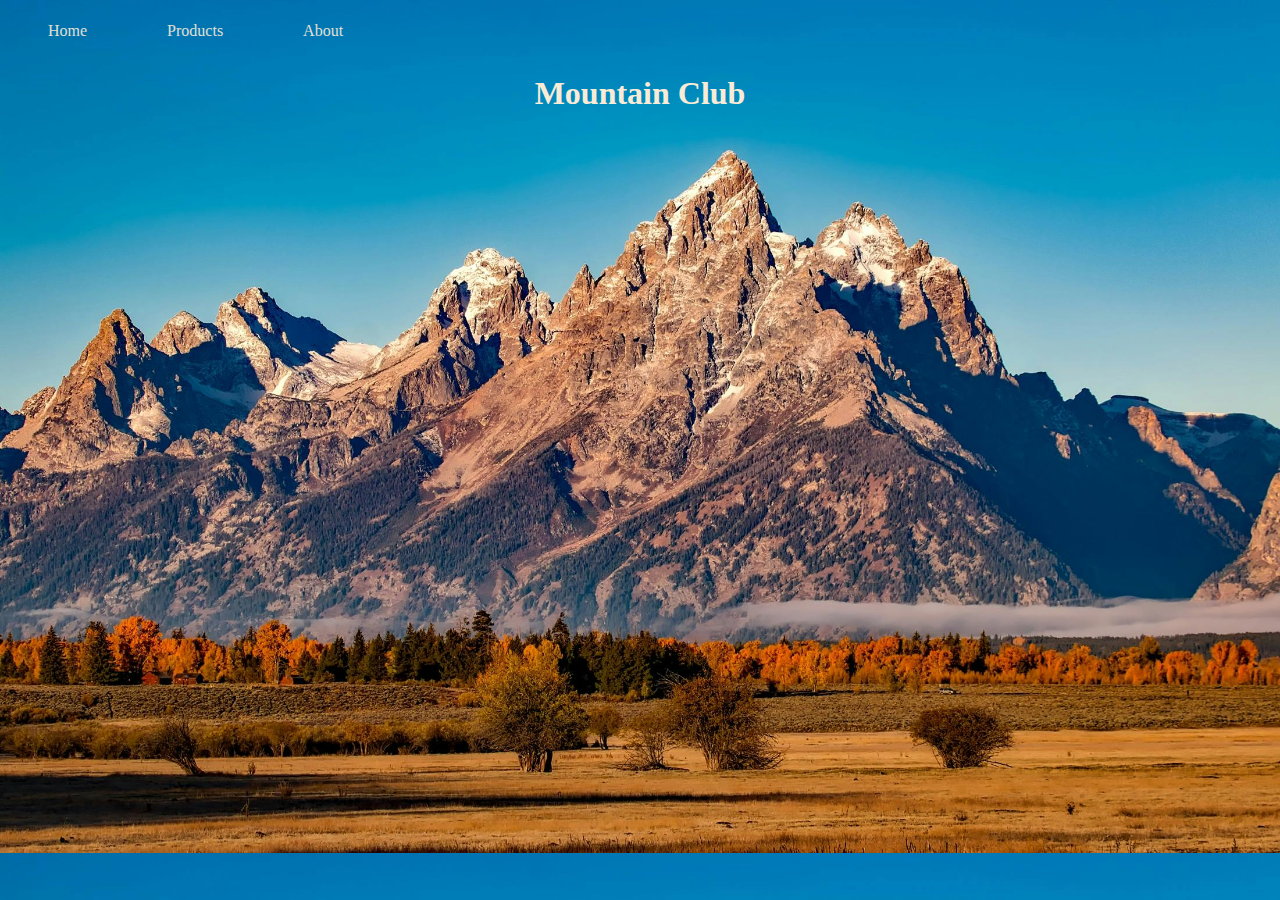
<file: index.htm>
<!DOCTYPE html>
<html lang="en">
<head>
    <meta charset="UTF-8">
    <meta name="viewport" content="width=device-width, initial-scale=1.0">
    <link rel="stylesheet" href="style.css">
    <title>MC?</title>
</head>
<body>
    <div class="topnav" id="mytopnav">
        <a href="index.htm">Home</a>
        <div class="dropdown">
            <button id="products" onclick="nav()" class="drpbtn">Products</button>
            <div class="drpdwncontent">
                <a href="shirts.htm">Shirts</a>
                <a href="pants.htm">Pants</a>
                <a href="access.htm">Accessories</a>
            </div>
        </div>
        <a href="about.htm">About</a>
    </div>

    <h1 id="header">Mountain Club</h1>
    
</body>
</html>
</file>
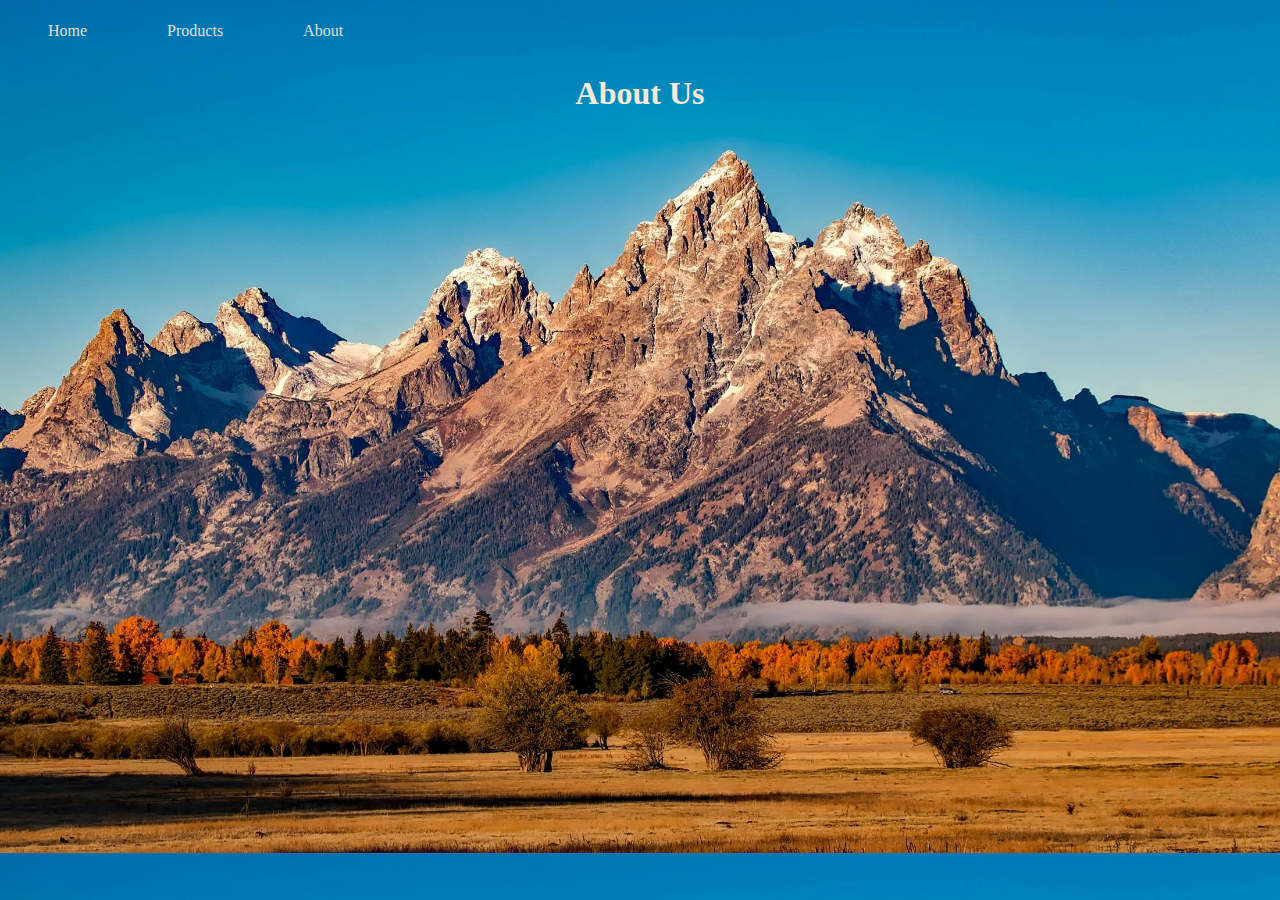
<file: about.htm>
<!DOCTYPE html>
<html lang="en">
<head>
    <meta charset="UTF-8">
    <meta name="viewport" content="width=device-width, initial-scale=1.0">
    <link rel="stylesheet" href="style.css">
    <title>About</title>
</head>
<body>
    <div class="topnav" id="mytopnav">
        <a href="index.htm">Home</a>
        <div class="dropdown">
            <button id="products" onclick="nav()" class="drpbtn">Products</button>
            <div class="drpdwncontent">
                <a href="shirts.htm">Shirts</a>
                <a href="pants.htm">Pants</a>
                <a href="access.htm">Accessories</a>
            </div>
        </div>
        <a href="about.htm">About</a>
    </div>

    <h1 id="header">About Us</h1>

    
    
</body>
</html>
</file>
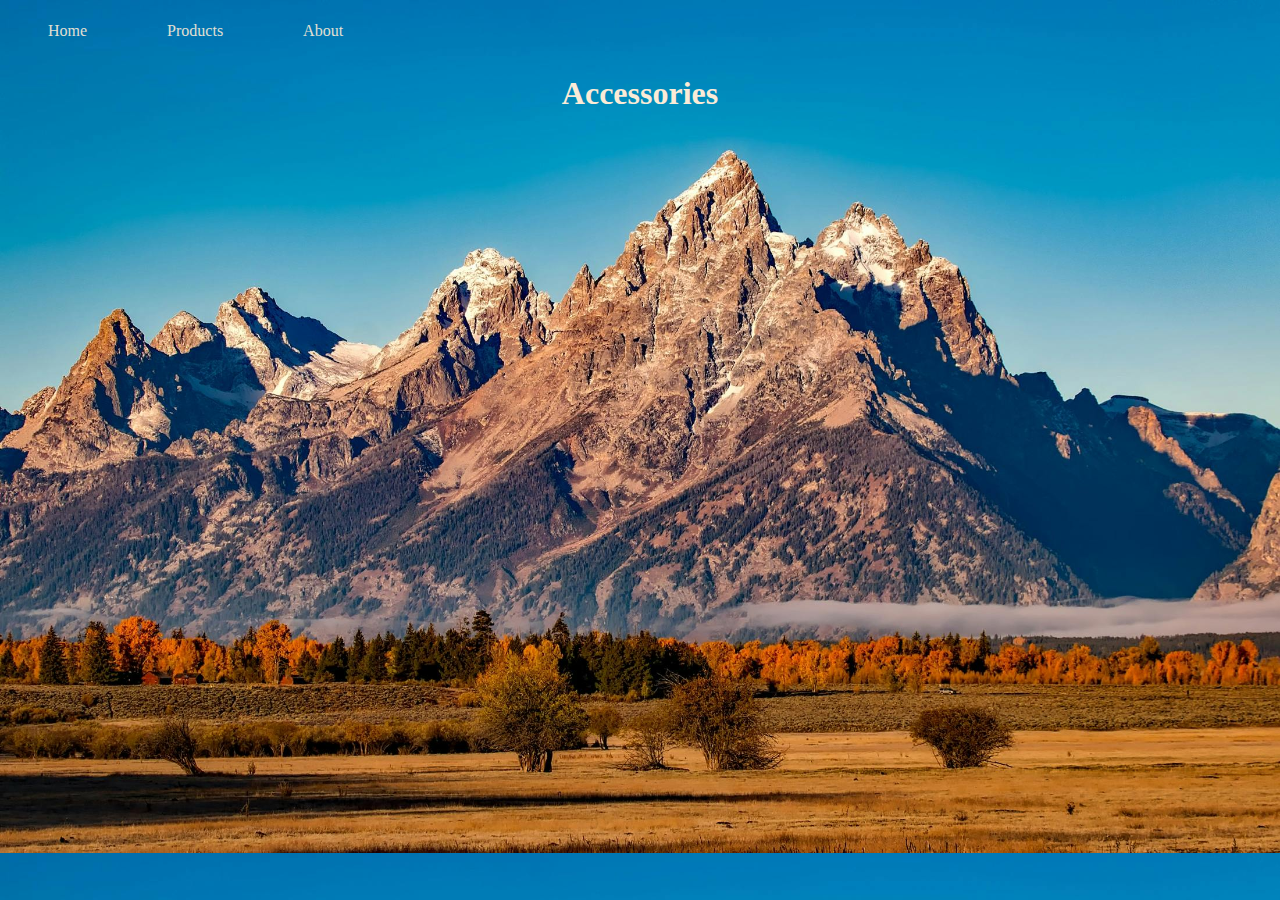
<file: access.htm>
<!DOCTYPE html>
<html lang="en">
<head>
    <meta charset="UTF-8">
    <meta name="viewport" content="width=device-width, initial-scale=1.0">
    <link rel="stylesheet" href="style.css">
    <title>Accessories</title>
</head>
<body>
    <div class="topnav" id="mytopnav">
        <a href="index.htm">Home</a>
        <div class="dropdown">
            <button id="products" onclick="nav()" class="drpbtn">Products</button>
            <div class="drpdwncontent">
                <a href="shirts.htm">Shirts</a>
                <a href="pants.htm">Pants</a>
                <a href="access.htm">Accessories</a>
            </div>
        </div>
        <a href="about.htm">About</a>
    </div>

    <h1 id="header">Accessories</h1>


    
    
</body>
</html>
</file>
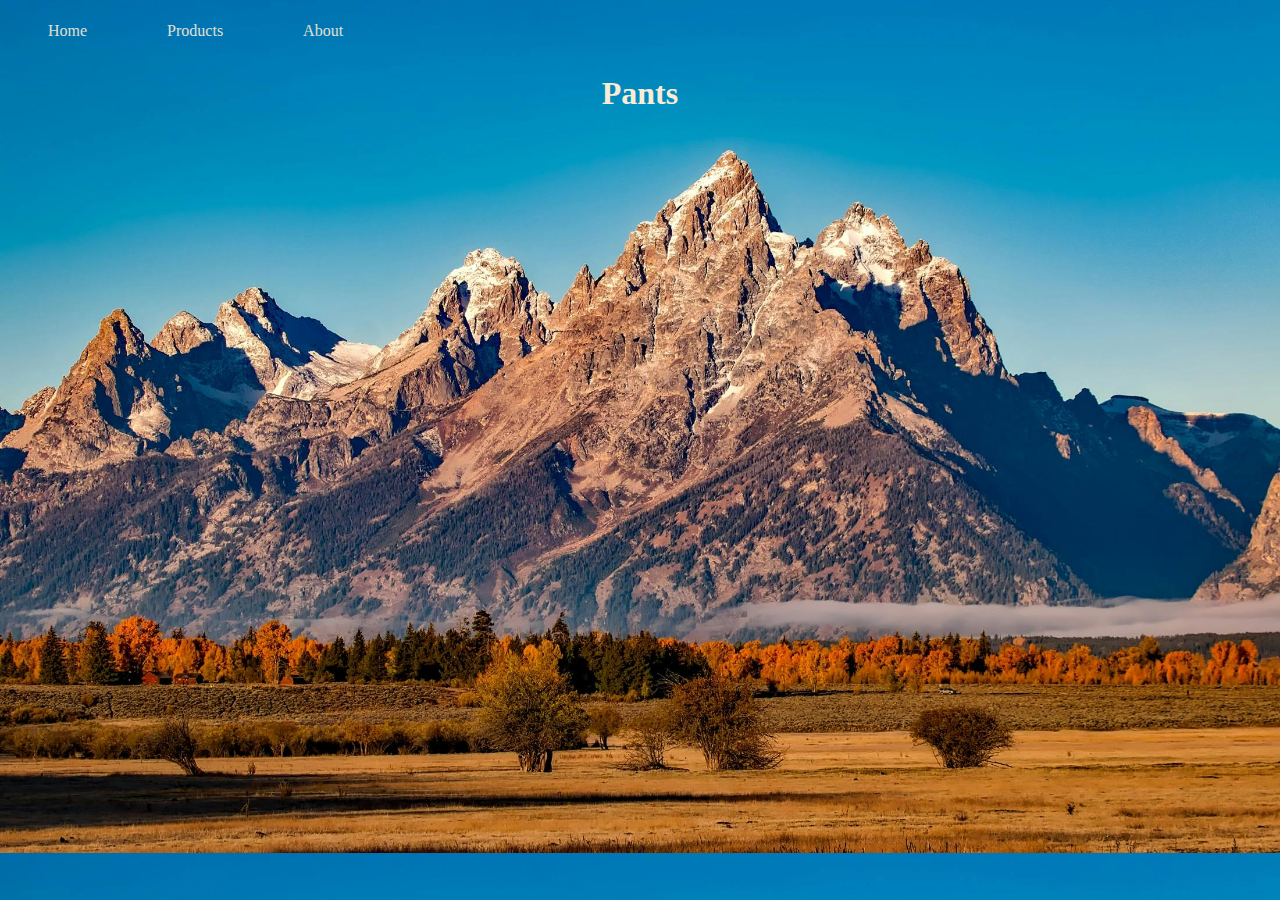
<file: pants.htm>
<!DOCTYPE html>
<html lang="en">
<head>
    <meta charset="UTF-8">
    <meta name="viewport" content="width=device-width, initial-scale=1.0">
    <link rel="stylesheet" href="style.css">
    <title>Pants</title>
</head>
<body>
    <div class="topnav" id="mytopnav">
        <a href="index.htm">Home</a>
        <div class="dropdown">
            <button id="products" onclick="nav()" class="drpbtn">Products</button>
            <div class="drpdwncontent">
                <a href="shirts.htm">Shirts</a>
                <a href="pants.htm">Pants</a>
                <a href="access.htm">Accessories</a>
            </div>
        </div>
        <a href="about.htm">About</a>
    </div>

    <h1 id="header">Pants</h1>


    
    
</body>
</html>
</file>
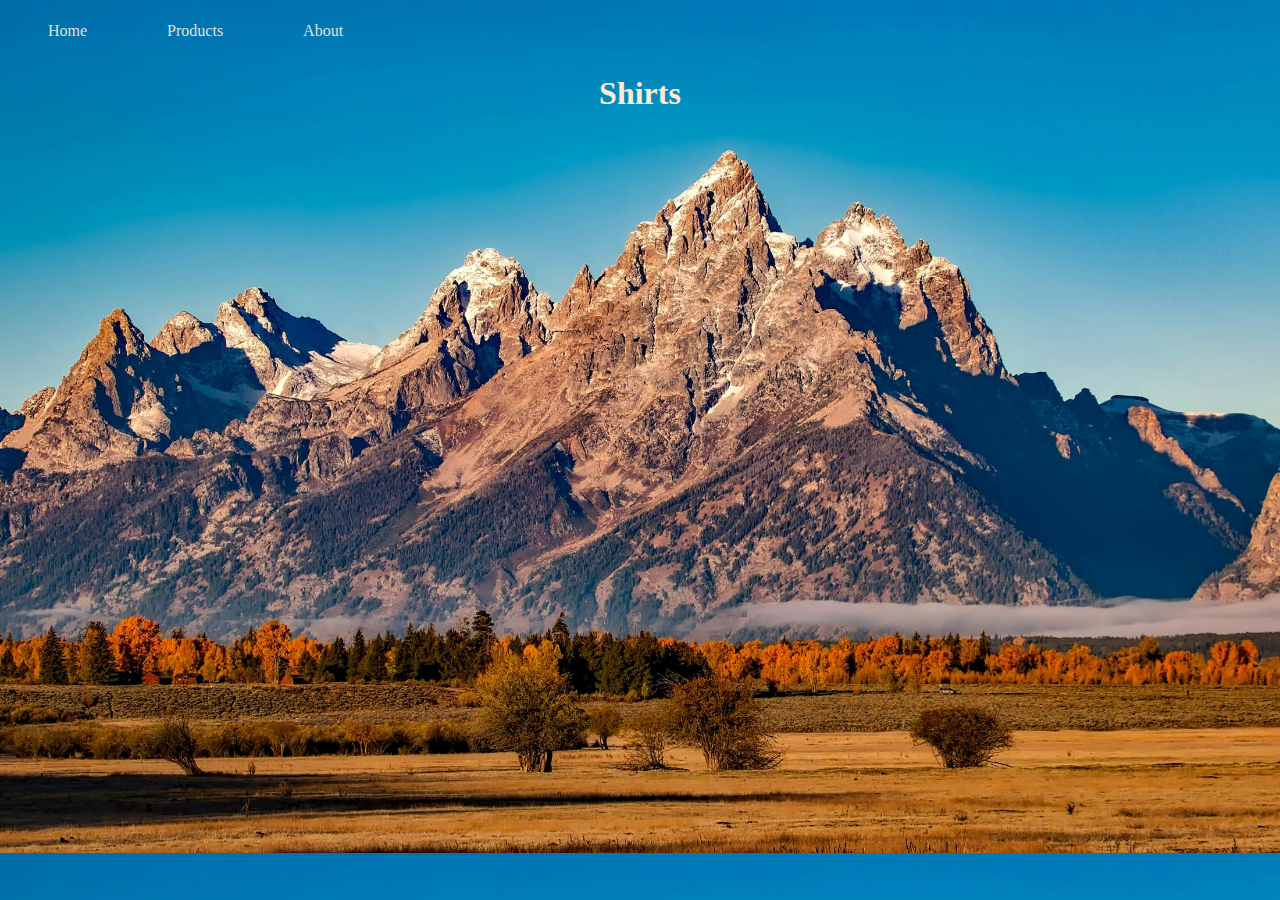
<file: shirts.htm>
<!DOCTYPE html>
<html lang="en">
<head>
    <meta charset="UTF-8">
    <meta name="viewport" content="width=device-width, initial-scale=1.0">
    <link rel="stylesheet" href="style.css">
    <title>Shirts</title>
</head>
<body>
    <div class="topnav" id="mytopnav">
        <a href="index.htm">Home</a>
        <div class="dropdown">
            <button id="products" onclick="nav()" class="drpbtn">Products</button>
            <div class="drpdwncontent">
                <a href="shirts.htm">Shirts</a>
                <a href="pants.htm">Pants</a>
                <a href="access.htm">Accessories</a>
            </div>
        </div>
        <a href="about.htm">About</a>
    </div>

    <h1 id="header">Shirts</h1>


    
    
</body>
</html>
</file>
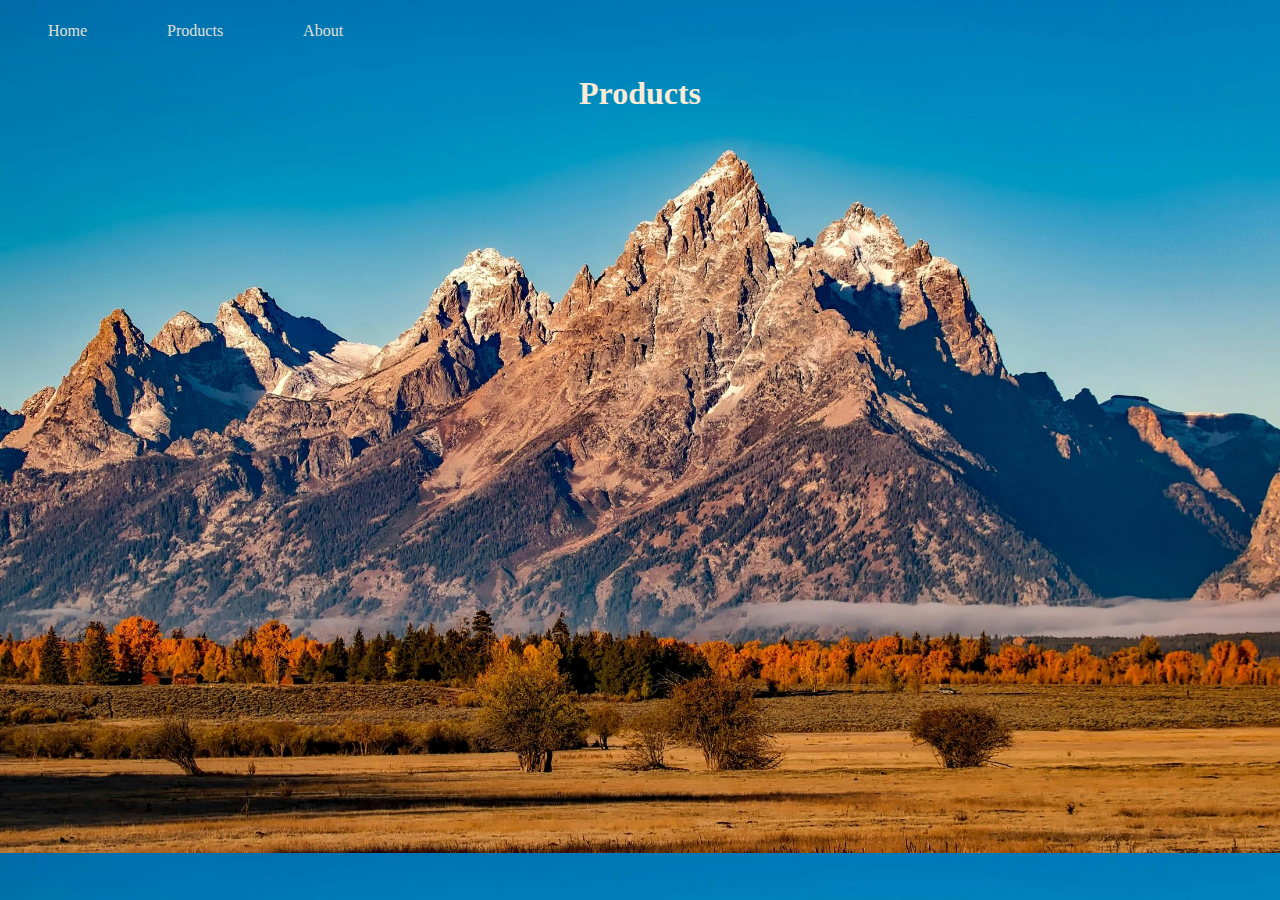
<file: shop.htm>
<!DOCTYPE html>
<html lang="en">
<head>
    <meta charset="UTF-8">
    <meta name="viewport" content="width=device-width, initial-scale=1.0">
    <link rel="stylesheet" href="style.css">
    <title>Products</title>
</head>
<body>
    <div class="topnav" id="mytopnav">
        <a href="index.htm">Home</a>
        <div class="dropdown">
            <button id="products" onclick="nav()" class="drpbtn">Products</button>
            <div class="drpdwncontent">
                <a href="shirts.htm">Shirts</a>
                <a href="pants.htm">Pants</a>
                <a href="access.htm">Accessories</a>
            </div>
        </div>
        <a href="about.htm">About</a>
    </div>

    <h1 id="header">Products</h1>

    
</body>
</html>
</file>
<file: style.css>
body {
    background-image: url('mountain.jpg');
    background-size: cover;
}


h1#header {
    color: antiquewhite;
    text-align: center;
    font-family: 'Times New Roman', Times, serif;
}


.topnav {
    background-color: none;
    opacity: 90%;
    overflow: hidden;
    font-family: 'Times New Roman', Times, serif;
}
.topnav a {
    float: left;
    color: antiquewhite;
    display: block;
    text-align: center;
    padding: 14px 40px;
    text-decoration: none;
    font-size: 1em;
}

.dropdown {
    float: left;
    overflow: hidden;
}
.dropdown .drpbtn {
    font-size: 1em;
    border: none;
    outline: none;
    color: antiquewhite;
    padding: 14px 40px;
    font-family: inherit;
    background-color: inherit;
    margin: 0;
}
.drpdwncontent {
    position: absolute;
    display: none;
    background-color: none;
}
.dropdown:hover .drpdwncontent {
    display: block;
}
.drpdwncontent a {
    float: none;
    display: block;
    color: darkgray;
    padding: 12px 16px;
    text-decoration: none;
    text-align: center;
}
.topnav a:hover, .dropdown:hover .drpbtn {
    background-color: gray;
    color: black;
}
.drpdwncontent a:hover {
    background-color: lightgray;
    color: black;
}

.topnav .icon {
    display: none;
}
</file>
